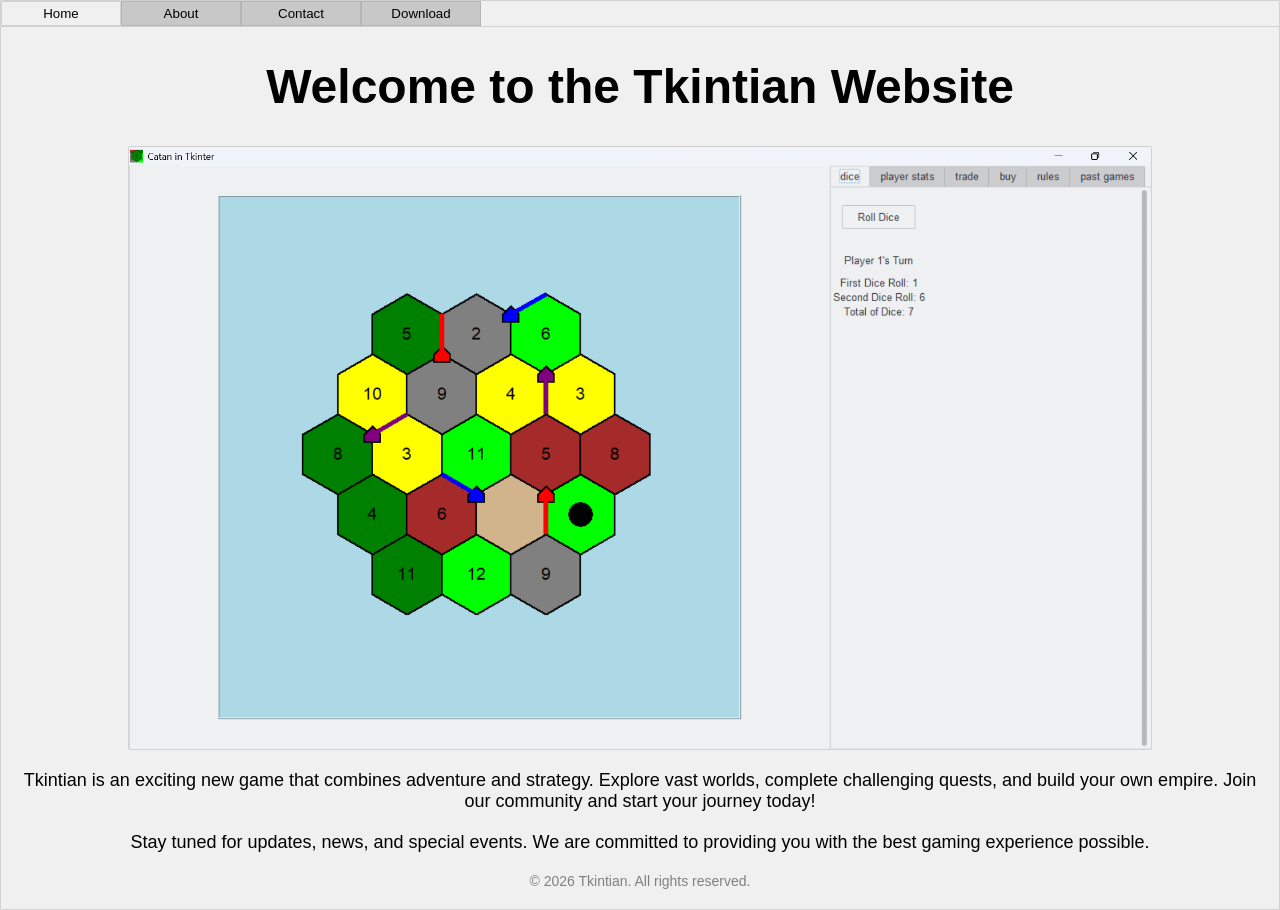
<file: index.html>
<!DOCTYPE html>
<html lang="en">
<head>
    <meta charset="UTF-8">
    <meta name="viewport" content="width=device-width, initial-scale=1.0">
    <link rel="stylesheet" href="styles.css">
    <script src="index.js"></script>
    <title>Tkintian Website</title>
</head>
<body class="border-body">
    <header class="header-index">
        <button class="home-index-button" id="index-home">Home</button>
        <button class="header-index-buttons" id="index-about">About</button>
        <button class="header-index-buttons" id="index-contact">Contact</button>
        <button class="header-index-buttons" id="index-download">Download</button>
    </header>
    <h1 class="title">Welcome to the Tkintian Website</h1>
    <img class="index-image" src="game.png" alt="Game Image">
    <p class="description">
        Tkintian is an exciting new game that combines adventure and strategy. Explore vast worlds, complete challenging quests, and build your own empire. Join our community and start your journey today!
    </p>
    <p class="description">
        Stay tuned for updates, news, and special events. We are committed to providing you with the best gaming experience possible.
    </p>
    <footer class="footer">
        <p>© 2026 Tkintian. All rights reserved.</p>
</body>
</html>
</file>
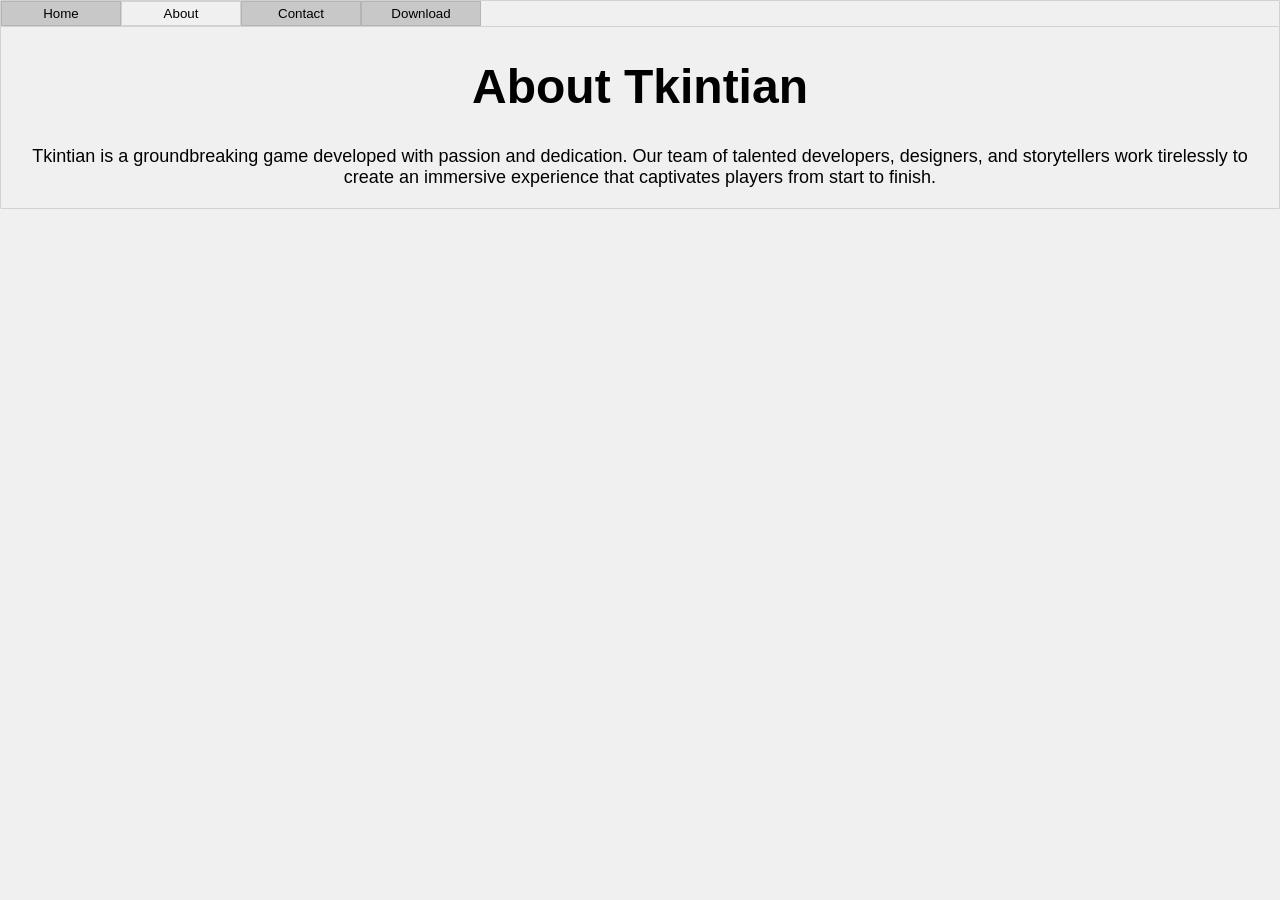
<file: about.html>
<!DOCTYPE html>
<html lang="en">
<head>
    <meta charset="UTF-8">
    <meta name="viewport" content="width=device-width, initial-scale=1.0">
    <link rel="stylesheet" href="styles.css">
    <script src="about.js"></script>
    <title>About Tkintian</title>
</head>
<body class="border-body">
    <header class="header-index">
        <button class="header-index-buttons" id="about-home">Home</button>
        <button class="about-home-button" id="about-about">About</button>
        <button class="header-index-buttons" id="about-contact">Contact</button>
        <button class="header-index-buttons" id="about-download">Download</button>
    </header>
    <h1 class="title">About Tkintian</h1>
    <p class="description">
        Tkintian is a groundbreaking game developed with passion and dedication. Our team of talented developers, designers, and storytellers work tirelessly to create an immersive experience that captivates players from start to finish.
</body>
</html>
</file>
<file: styles.css>
body {
    background-color: rgb(240, 240, 240);
    margin:0;
    padding:0;
}

.header-index {
    background-color: rgb(240, 240, 240);
    border-color: rgb(210, 210, 210);
    border-width: 1px;
    border-top: 0px;
    border-left: 0px;
    border-right: 0px;
    border-style: solid;
    display: flex;
    flex-direction: row;
    width: 100%;
    height: fit-content;
    gap: 0px;
    border-radius: 1px;
}

.home-index-button {
    background-color: rgb(240, 240, 240);
    width: 120px;
    height: 25px;
    color: black;
    border: 1px solid rgb(210, 210, 210);
    border-radius: 1px;
}

.header-index-buttons{
    background-color: rgb(200, 200, 200);
    width: 120px;
    height: 25px;
    color: black;
    border: 1px solid rgb(180, 180, 180);
    border-radius: 0px;
}

.border-body{
    border-width: 1px;
    border-style: solid;
    border-radius: 1px;
    border-color: rgb(210, 210, 210);
}

.title {
   text-align: center;
    color: black;
    font-family:'Segoe UI', Tahoma, Geneva, Verdana, sans-serif;
    font-size: 48px;
}

.index-image {
    display: block;
    margin-left: auto;
    margin-right: auto;
    width: 80%;
    border-width: 1px;
    border-style: solid;
    border-color: rgb(210, 210, 210);
    border-radius: 2px;
}

.description {
    text-align: center;
    color: black;
    font-family: 'Segoe UI', Tahoma, Geneva, Verdana, sans-serif;
    font-size: 18px;
    margin: 20px;
}

.footer {
    text-align: center;
    color: gray;
    font-family: 'Segoe UI', Tahoma, Geneva, Verdana, sans-serif;
    font-size: 14px;
    margin: 20px;
}

/* about page styles */
.about-home-button {
    background-color: rgb(240, 240, 240);
    width: 120px;
    height: 25px;
    color: black;
    border: 1px solid rgb(210, 210, 210);
    border-radius: 0px;
}
</file>
